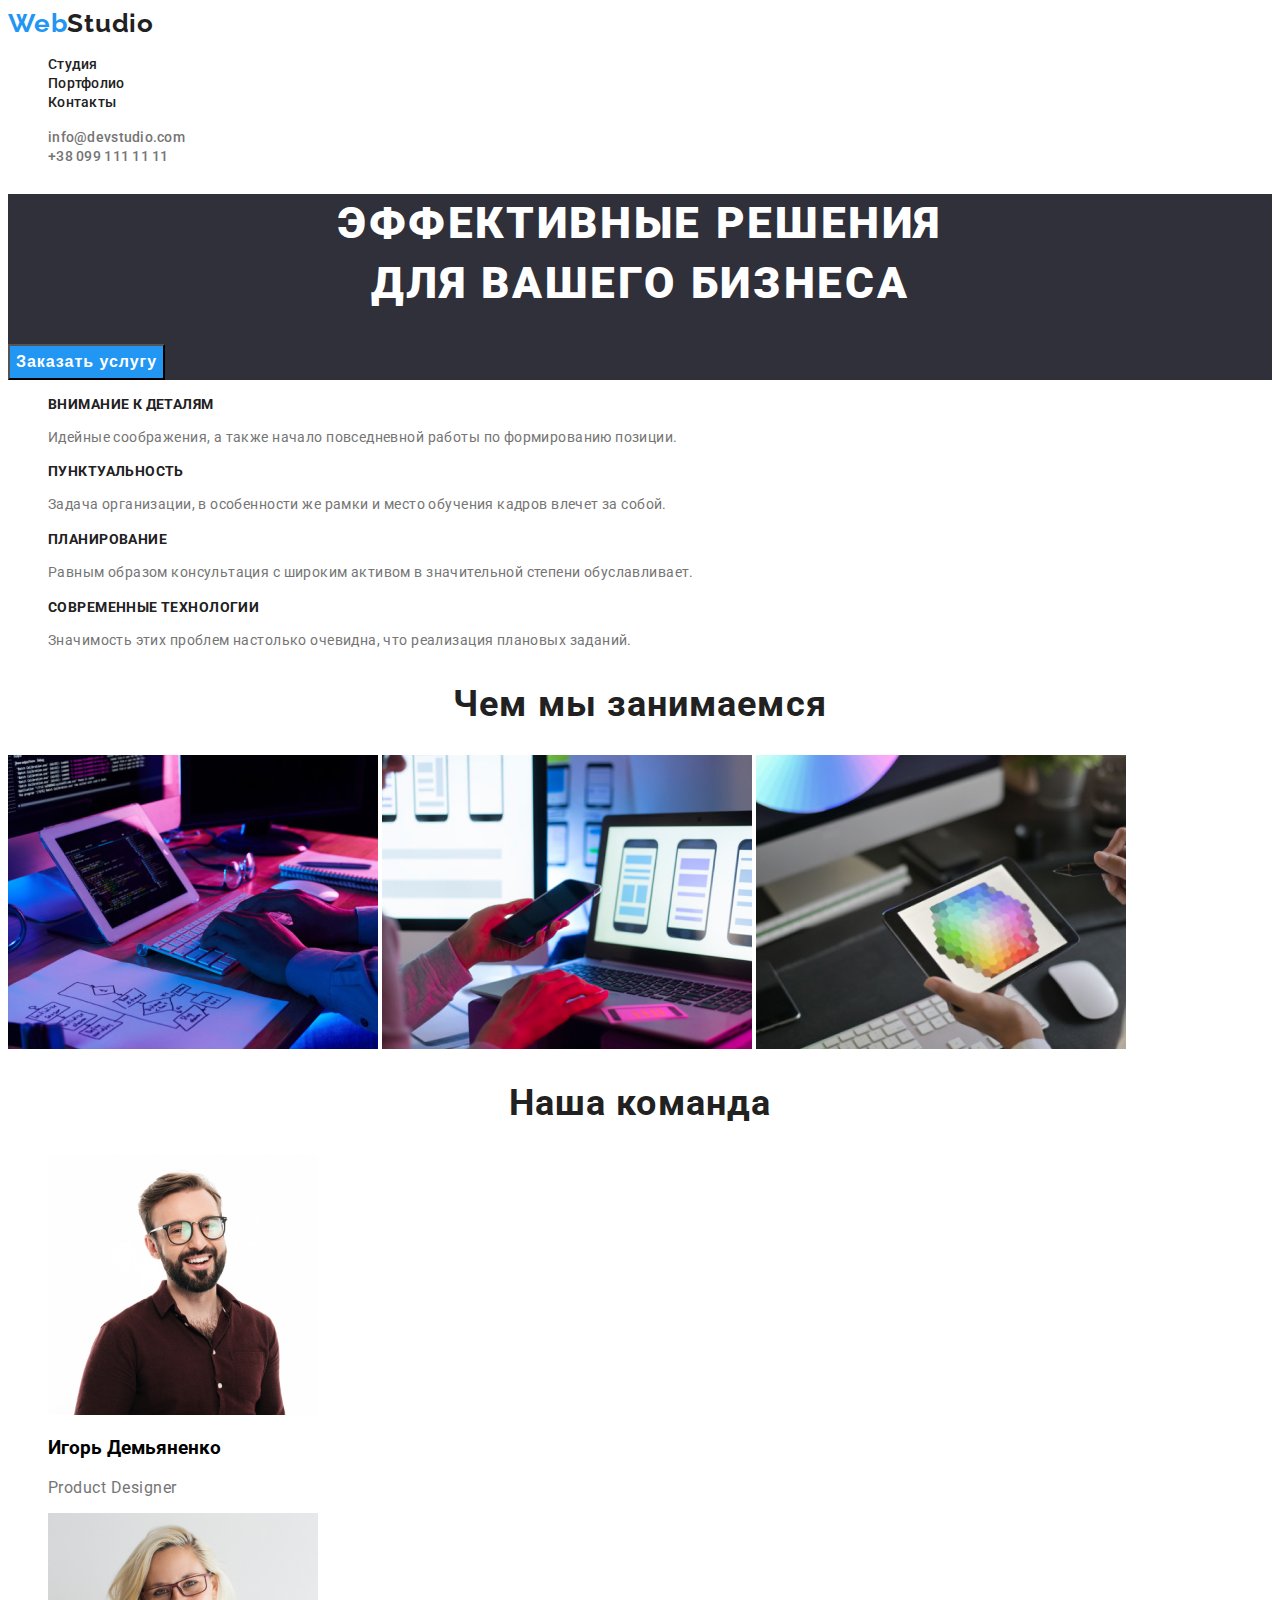
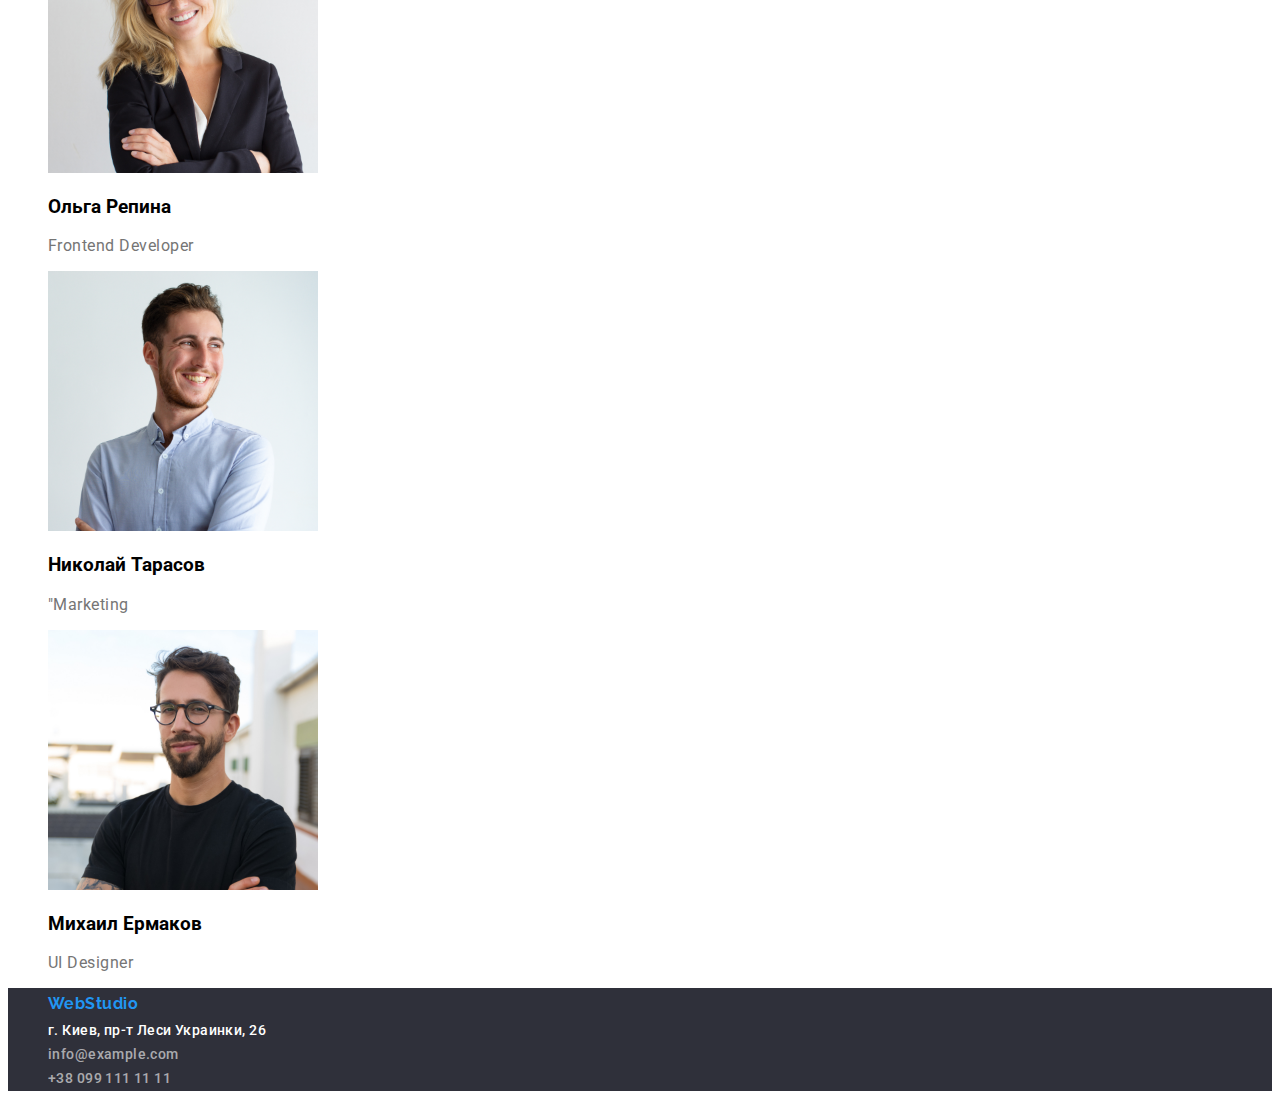
<file: index.html>
<!DOCTYPE html>
<html lang="ru">
<head>
    <meta charset="UTF-8">
    <title>Document</title>
    <link href="https://fonts.googleapis.com/css2?family=Raleway:wght@700&family=Roboto:wght@400;500;700;900&display=swap"
        rel="stylesheet">
    <link rel="stylesheet" href="./css/styles.css">
    <header class="page-header">
        <nav>
            <a class="logo-header link" href="./index.html"><span class="logo-header-left">Web</span><span class="logo-header-right">Studio</span>
            </a>
    
            <ul class="nav list">
                <li><a class="nav-link link" href="./index.html">Студия</a></li>
                <li><a class="nav-link link" href="./portfolio.html">Портфолио</a></li>
                <li><a class="nav-link link" href="Контакты">Контакты</a></li>
            </ul>
        </nav>
    
    
        <ul class="kontakt list">
            <li><a class="link-kontakt link" href="mailto:info@devstudio.com">info@devstudio.com</a></li>
            <li><a class="link-kontakt link" href="tel:+38 099 111 11 11">+38 099 111 11 11</a></li>
        </ul>
    
    
    </header>
    
    </head>
<!--Main-->
<main>
<body> 
<div>
    
    <section class="hero">
        <h1 class="hero-title">Эффективные решения <br> для вашего бизнеса</h1>
        <button class="hero-btn" type="button">Заказать услугу</button>
<link rel="stylesheet" href="./css/styles.css">
    </section>
</div>
<section>
    <H2 class="benefits">Наши преимущества</H2>
    <ul class="list">
        <li>
           <h3 class="list-subtitle" >Внимание к деталям</h3>
           <p class="list-text">Идейные соображения, а также начало повседневной работы по формированию позиции.</p>
        </li>
        <li>
            <h3 class="list-subtitle">Пунктуальность</h3>
            <p class="list-text">Задача организации, в особенности же рамки и место обучения кадров влечет за собой.</p>
        </li>
        <li>
            <h3 class="list-subtitle">Планирование</h3>
            <p class="list-text">Равным образом консультация с широким активом в значительной степени обуславливает.</p>
            <li>
                <h3 class="list-subtitle">Современные технологии</h3>
                <p class="list-text">Значимость этих проблем настолько очевидна, что реализация плановых заданий.</p>
            </li>
    </ul>
</section>
<section>
    <h2 class="subject">Чем мы занимаемся</h2>
        <li class="list">
            <img src="./images/img.jpg" alt="work work at destop" width="370" height="294">
            <img src="./images/img(1).jpg" alt="work at laptop" width="370" height="294">
            <img src="./images/img(2).jpg" alt="work at tablet" width="370" height="294">
        </li>

</section>
<section>
        <H2 class="command">Наша команда</H2>
        <ul class="list">

     <li>
         <img src="./images/1.jpg" alt="Igor Demiyanenko" width="270" height="260">
    <h3 class="=command-name">Игорь Демьяненко</h3>
    <p class="comand-text">Product Designer</p>
 </li>
   <li>
       <img src="./images/2.jpg" alt="Olga Repina" width="270" height="260" >
    <h3 class="=command-name">Ольга Репина</h3>
    <p class="comand-text">Frontend Developer</p>
 </li>
   <li>
       <img src="./images/3.jpg" alt="Nikolay Tarasov" width="270" height="260">
    <h3 class="=command-name">Николай Тарасов</h3>
    <p class="comand-text">"Marketing</p>
</li>
    <li>
        <img src="./images/4.jpg" alt="Mihayl Yermakov" width="270" height="260">
    <h3 class="=command-name">Михаил Ермаков</h3>
    <p class="comand-text">UI Designer</p>
    </li>  
    </ul>
</section>
</main>
</body>
<!--Футер-->
<footer class="footer">
        <ul class="list">
            <li><a class="footer-logo link" href="./index.html">WebStudio</a></li>
            <li><a class="footer-link link" target="_blank"  href="https://goo.gl/maps/3EM8mt6BHz2Kh24a8"> г. Киев, пр-т Леси Украинки,
                26</a></li>
            <li><a class="footer-mail link" href="mailto:info@example.com">info@example.com</a></li>
            <li><a class="footer-tel link" href="tel:+38 099 111 11 11">+38 099 111 11 11</a></li>
        </ul>
    </footer>
</html>
</file>
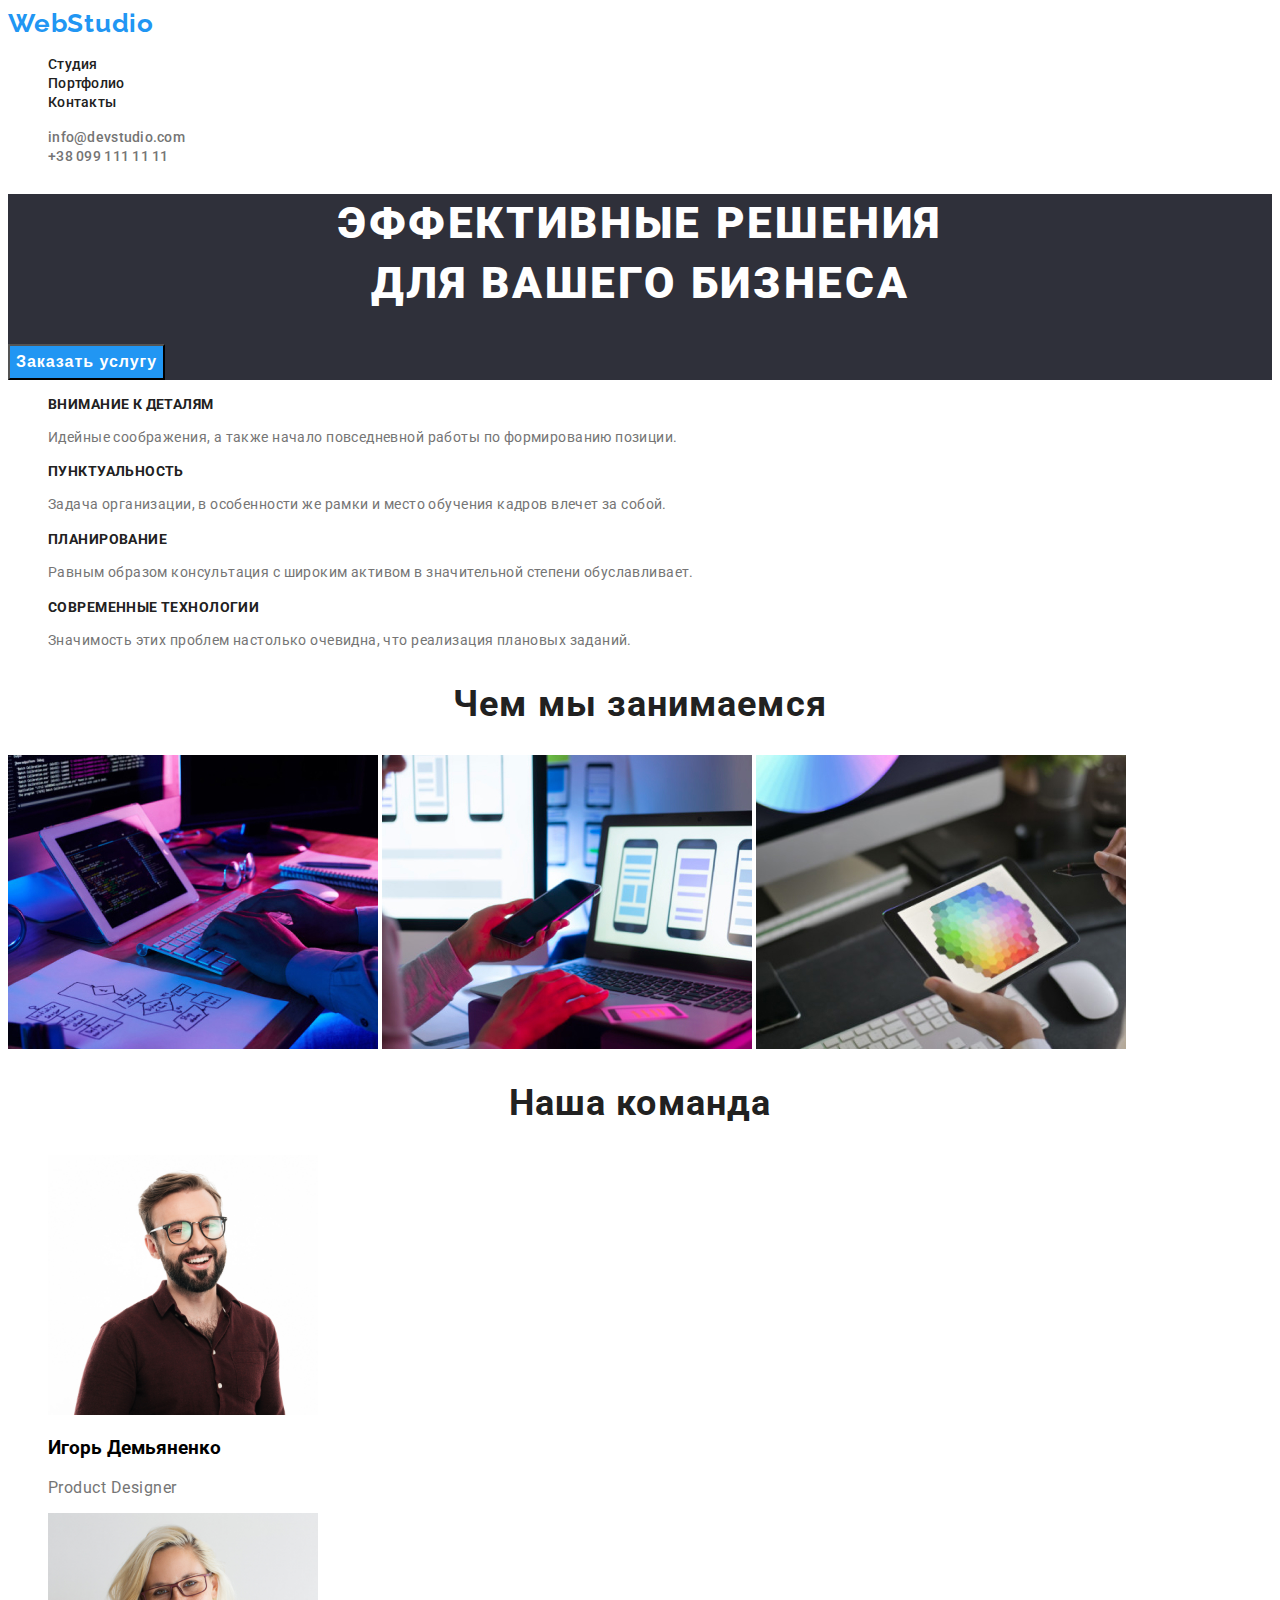
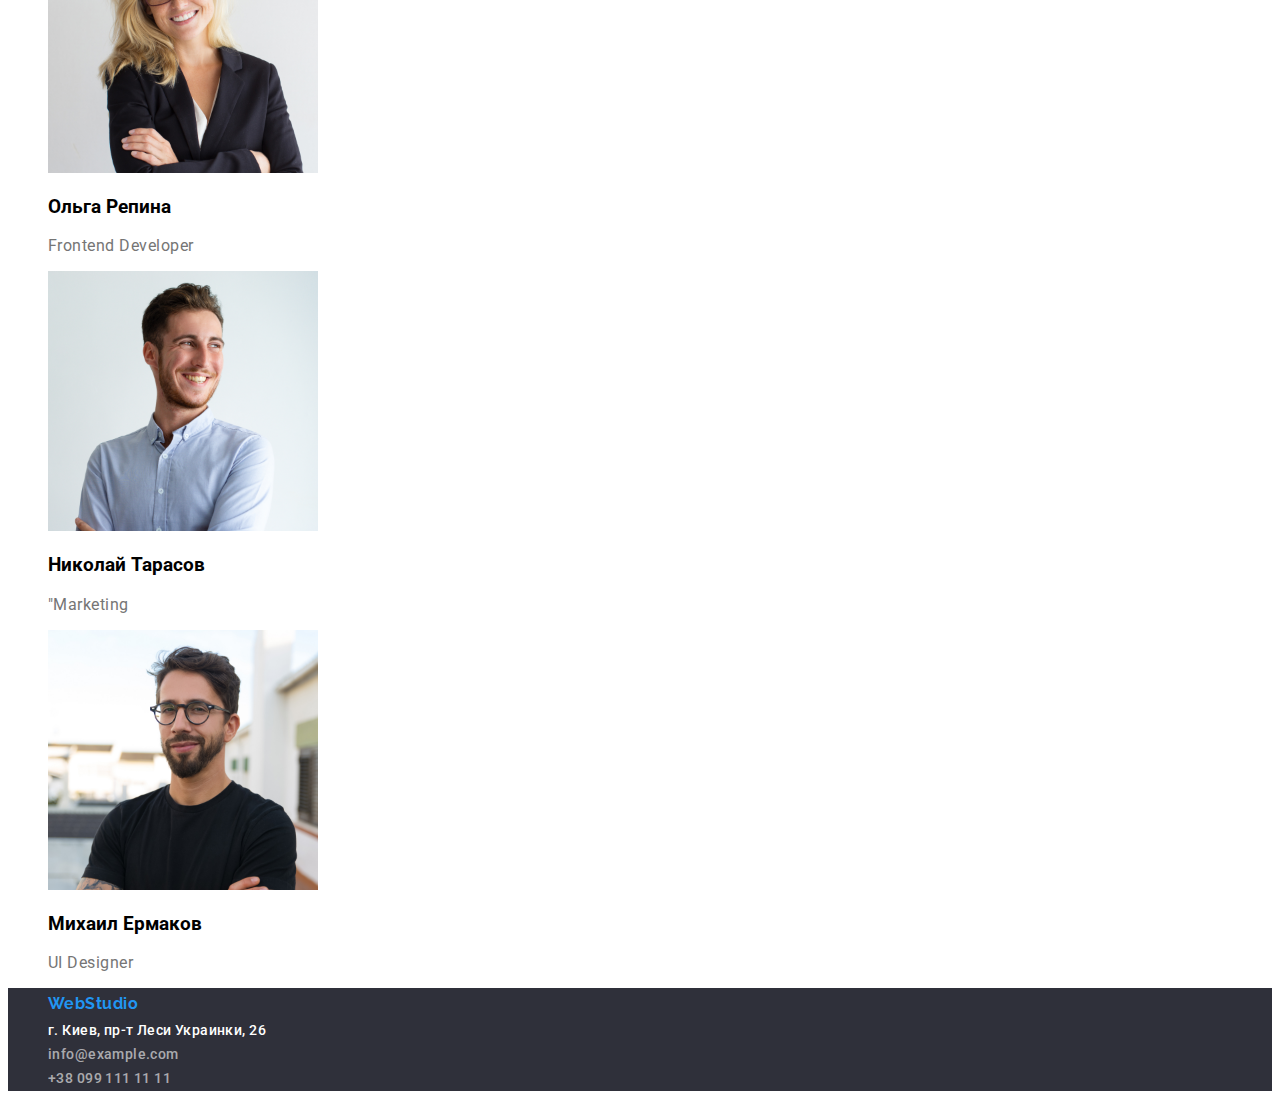
<file: goit-markup-hw-02/index.html>
<!DOCTYPE html>
<html lang="ru">
<head>
    <meta charset="UTF-8">
    <title>Document</title>
    <link href="https://fonts.googleapis.com/css2?family=Raleway:wght@700&family=Roboto:wght@400;500;700;900&display=swap"
        rel="stylesheet">
    <link rel="stylesheet" href="./css/styles.css">
    <header class="page-header">
        <nav>
            <a class="logo-header link" href="./index.html">
                WebStudio
            </a>
    
            <ul class="nav list">
                <li><a class="nav-link link" href="./index.html">Студия</a></li>
                <li><a class="nav-link link" href="./portfolio.html">Портфолио</a></li>
                <li><a class="nav-link link" href="Контакты">Контакты</a></li>
            </ul>
        </nav>
    
    
        <ul class="kontakt list">
            <li><a class="link-kontakt link" href="mailto:info@devstudio.com">info@devstudio.com</a></li>
            <li><a class="link-kontakt link" href="tel:+38 099 111 11 11">+38 099 111 11 11</a></li>
        </ul>
    
    
    </header>
    
    </head>
<!--Main-->
<main>
<body> 
<div>
    
    <section class="hero">
        <h1 class="hero-title">Эффективные решения <br> для вашего бизнеса</h1>
        <button class="hero-btn" type="button">Заказать услугу</button>
<link rel="stylesheet" href="./css/styles.css">
    </section>
</div>
<section>
    <H2 class="benefits">Наши преимущества</H2>
    <ul class="list">
        <li>
           <h3 class="list-subtitle" >Внимание к деталям</h3>
           <p class="list-text">Идейные соображения, а также начало повседневной работы по формированию позиции.</p>
        </li>
        <li>
            <h3 class="list-subtitle">Пунктуальность</h3>
            <p class="list-text">Задача организации, в особенности же рамки и место обучения кадров влечет за собой.</p>
        </li>
        <li>
            <h3 class="list-subtitle">Планирование</h3>
            <p class="list-text">Равным образом консультация с широким активом в значительной степени обуславливает.</p>
            <li>
                <h3 class="list-subtitle">Современные технологии</h3>
                <p class="list-text">Значимость этих проблем настолько очевидна, что реализация плановых заданий.</p>
            </li>
    </ul>
</section>
<section>
    <h2 class="subject">Чем мы занимаемся</h2>
        <li class="list">
            <img src="./images/img.jpg" alt="work work at destop" width="370" height="294">
            <img src="./images/img(1).jpg" alt="work at laptop" width="370" height="294">
            <img src="./images/img(2).jpg" alt="work at tablet" width="370" height="294">
        </li>

</section>
<section>
        <H2 class="command">Наша команда</H2>
        <ul class="list">

     <li>
         <img src="./images/1.jpg" alt="Igor Demiyanenko" width="270" height="260">
    <h3 class="=command-name">Игорь Демьяненко</h3>
    <p class="comand-text">Product Designer</p>
 </li>
   <li>
       <img src="./images/2.jpg" alt="Olga Repina" width="270" height="260" >
    <h3 class="=command-name">Ольга Репина</h3>
    <p class="comand-text">Frontend Developer</p>
 </li>
   <li>
       <img src="./images/3.jpg" alt="Nikolay Tarasov" width="270" height="260">
    <h3 class="=command-name">Николай Тарасов</h3>
    <p class="comand-text">"Marketing</p>
</li>
    <li>
        <img src="./images/4.jpg" alt="Mihayl Yermakov" width="270" height="260">
    <h3 class="=command-name">Михаил Ермаков</h3>
    <p class="comand-text">UI Designer</p>
    </li>  
    </ul>
</section>
</main>
</body>
<!--Футер-->
<footer class="footer">
        <ul class="list">
            <li><a class="footer-logo link" href="./index.html">WebStudio</a></li>
            <li><a class="footer-link link" target="_blank"  href="https://goo.gl/maps/3EM8mt6BHz2Kh24a8"> г. Киев, пр-т Леси Украинки,
                26</a></li>
            <li><a class="footer-mail link" href="mailto:info@example.com">info@example.com</a></li>
            <li><a class="footer-tel link" href="tel:+38 099 111 11 11">+38 099 111 11 11</a></li>
        </ul>
    </footer>
</html>
</file>
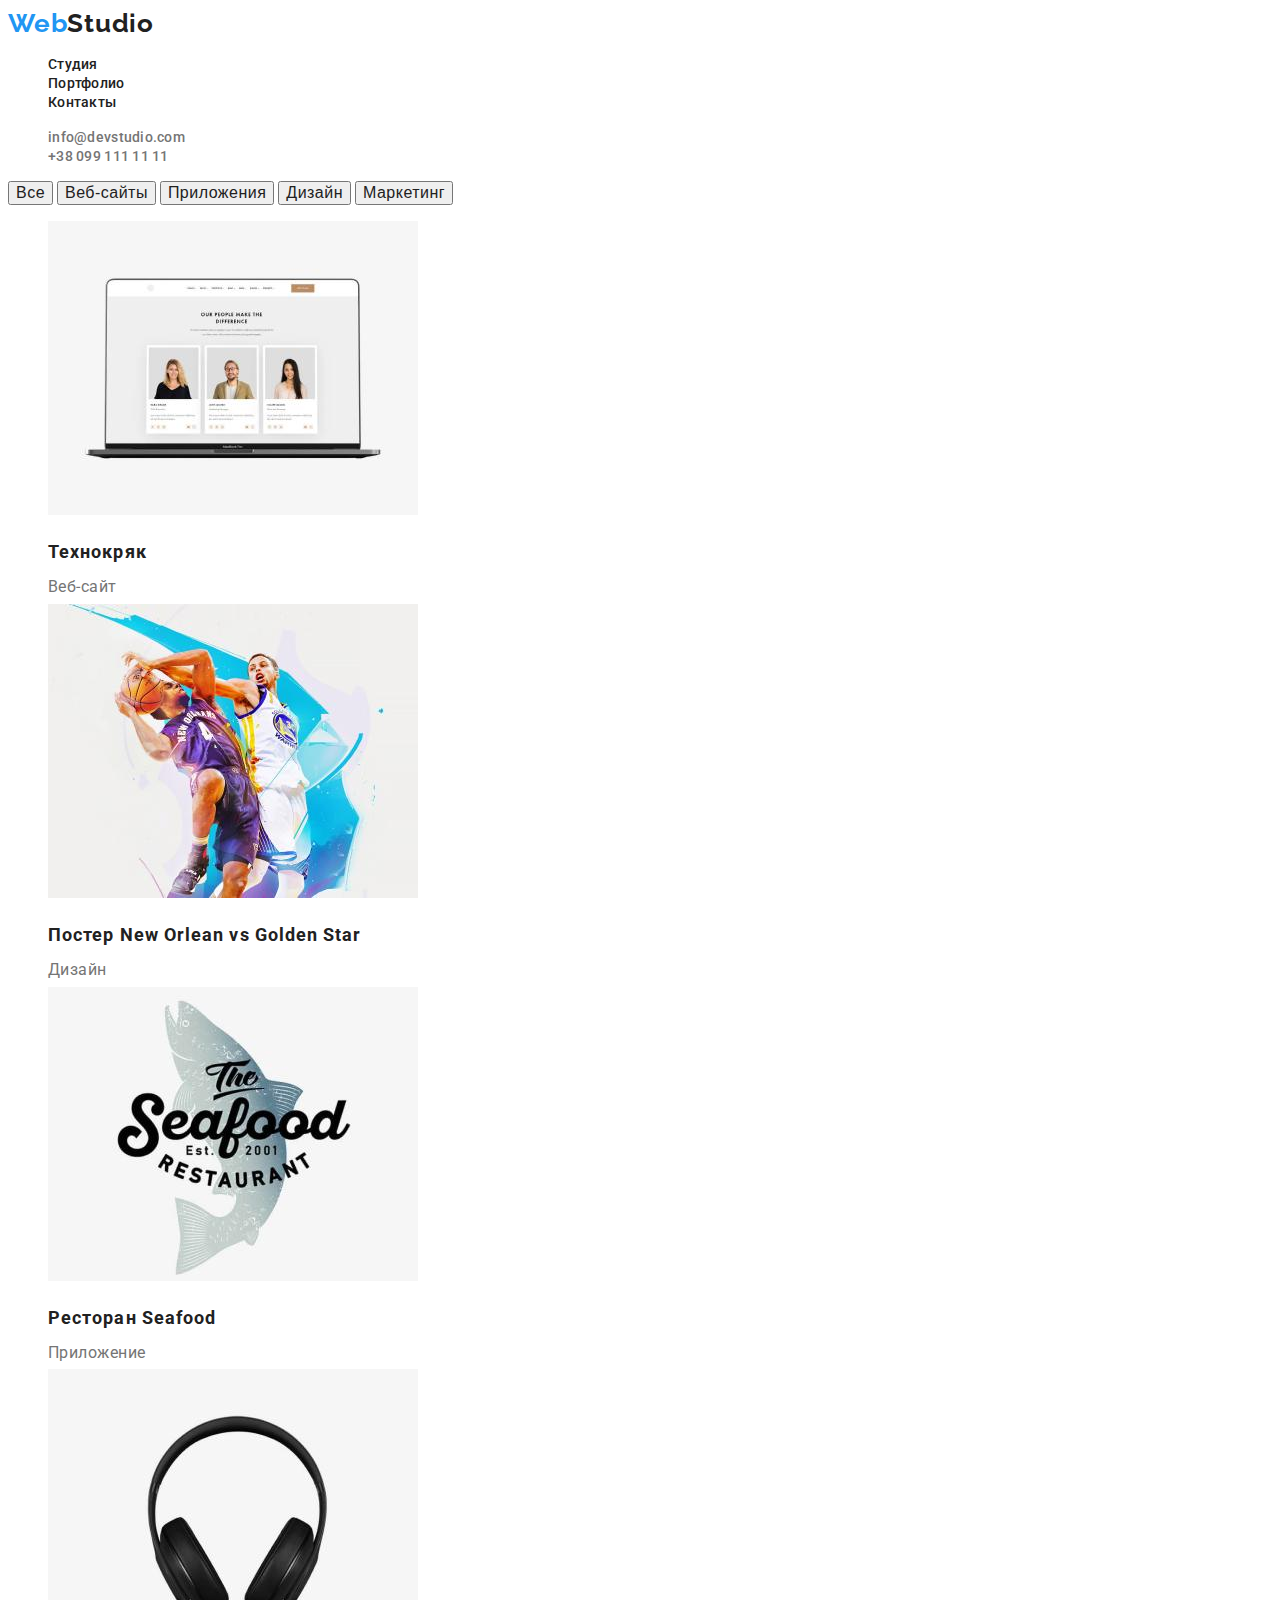
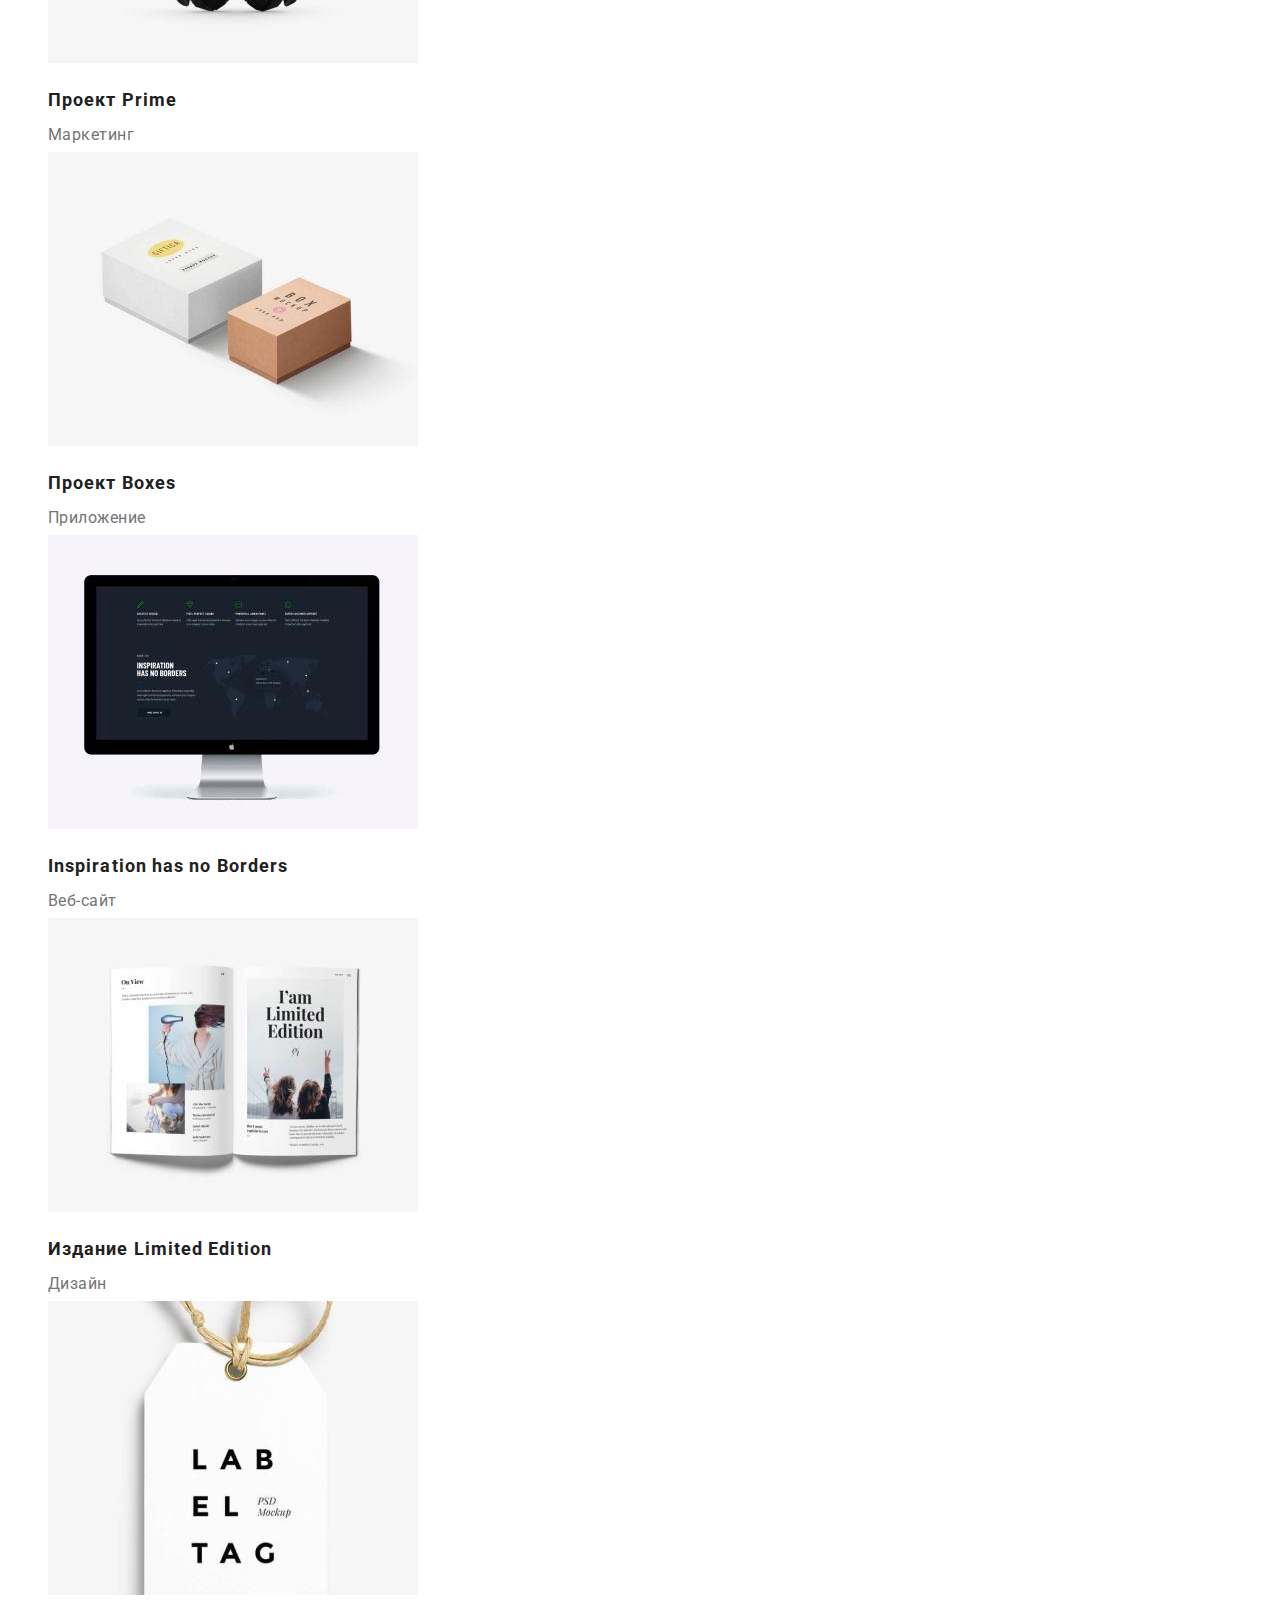
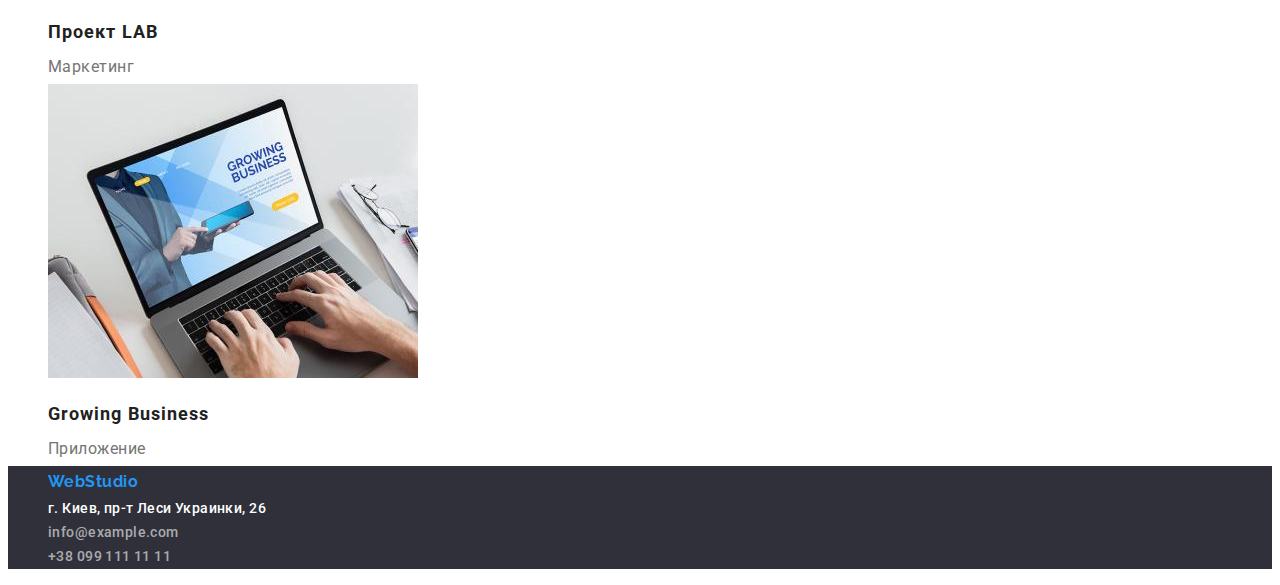
<file: portfolio.html>
<!DOCTYPE html>
<html lang="ru">
<head>
    <meta charset="UTF-8">
    <title>Document</title>
    <link href="https://fonts.googleapis.com/css2?family=Raleway:wght@700&family=Roboto:wght@400;500;700;900&display=swap"
        rel="stylesheet">
    <link rel="stylesheet" href="./css/styles.css">
    <header class="page-header">
        <nav>
            <a class="logo-header link" href="./index.html"><span class="logo-header-left">Web</span><span
                    class="logo-header-right">Studio</span>
            </a>
    
            <ul class="nav list">
                <li><a class="nav-link link" href="./index.html">Студия</a></li>
                <li><a class="nav-link link" href="./portfolio.html">Портфолио</a></li>
                <li><a class="nav-link link" href="Контакты">Контакты</a></li>
            </ul>
        </nav>
    
    
        <ul class="kontakt list">
            <li><a class="link-kontakt link" href="mailto:info@devstudio.com">info@devstudio.com</a></li>
            <li><a class="link-kontakt link" href="tel:+38 099 111 11 11">+38 099 111 11 11</a></li>
        </ul>
    
    
    </header>
    
    </head>
<main>
    <h1 class="examples">Нашы работы</h1>
    <body>
        <div>
        <button class="button" type="button">Все</button>
        <button class="button" type="button">Веб-сайты</button>
        <button class="button" type="button">Приложения</button>
        <button class="button" type="button">Дизайн</button>
        <button class="button" type="button">Маркетинг</button>
    </div>
           
        <ul class="list link">
            <Li class="list-item">
                <a class="item-link link" href="./portfolio.html"><img src="./images/port1.jpg" alt="ноутбук" width="370" height="294">
            <h2 class="item-title">Технокряк</h2>
        <p class="item-text">Веб-сайт</p>
    </a>
    </Li>
        <Li class="list-item">
            <a class="item-link link" href="./portfolio.html"><img src="./images/port2.jpg" alt="баскетболисты" width="370" height="294">
            <h2 class="item-title">Постер New Orlean vs Golden Star</h2>
            <p class="item-text">Дизайн</p>
        </a>
        </Li>
        <Li class="list-item">
            <a class="item-link link" href="./portfolio.html"><img src="./images/port3.jpg" alt="лого ресторана" width="370" height="294">
            <h2 class="item-title">Ресторан Seafood</h2>
            <p class="item-text">Приложение</p>
        </a>
        </Li>
        <Li class="list-item">
            <a class="item-link link" href="./portfolio.html"><img src="./images/port4.jpg" alt="наушники" width="370" height="294">
            <h2 class="item-title">Проект Prime</h2>
            <p class="item-text">Маркетинг</p></a>
        </Li>
        <Li class="list-item">
            <a class="item-link link" href="./portfolio.html"><img src="./images/port5.jpg" alt="коробки" width="370" height="294">
            <h2 class="item-title">Проект Boxes</h2>
            <p class="item-text">Приложение</p>
        </a>
        </Li>
        <Li class="list-item">
            <a class="item-link link" href="./portfolio.html"><img src="./images/port6.jpg" alt="монитор" width="370" height="294">
            <h2 class="item-title">Inspiration has no Borders</h2>
            <p class="item-text">Веб-сайт</p>
            </a>
        </Li>
        <Li class="list-item">
            <a class="item-link link" href="./portfolio.html"><img src="./images/port7.jpg" alt="развернутая книга" width="370" height="294">
            <h2 class="item-title">Издание Limited Edition</h2>
            <p class="item-text">Дизайн</p>
            </a>
        </Li>
        <Li class="list-item">
            <a class="item-link link" href="./portfolio.html"><img src="./images/port8.jpg" alt="бирка" width="370" height="294">
            <h2 class="item-title">Проект LAB</h2>
            <p class="item-text">Маркетинг</p>
            </a>
        </Li>
        <Li class="list-item">
            <a class="item-link link" href="./portfolio.html"><img src="./images/port9.jpg" alt="ноутбук" width="370" height="294">
            <span><h2 class="item-title" lang="en"> Growing Business</h2></span>
            <p class="item-text">Приложение</p>
            </a>
        </Li>
        </ul>
    <footer class="footer">
        <ul class="list">
            <li><a class="footer-logo link" href="./index.html">WebStudio</a></li>
            <li><a class="footer-link link" target="_blank"  href="https://goo.gl/maps/3EM8mt6BHz2Kh24a8"> г. Киев, пр-т Леси Украинки,
                26</a></li>
            <li><a class="footer-mail link" href="mailto:info@example.com">info@example.com</a></li>
            <li><a class="footer-tel link" href="tel:+38 099 111 11 11">+38 099 111 11 11</a></li>
        </ul>
    </footer>
    
    </html>
</file>
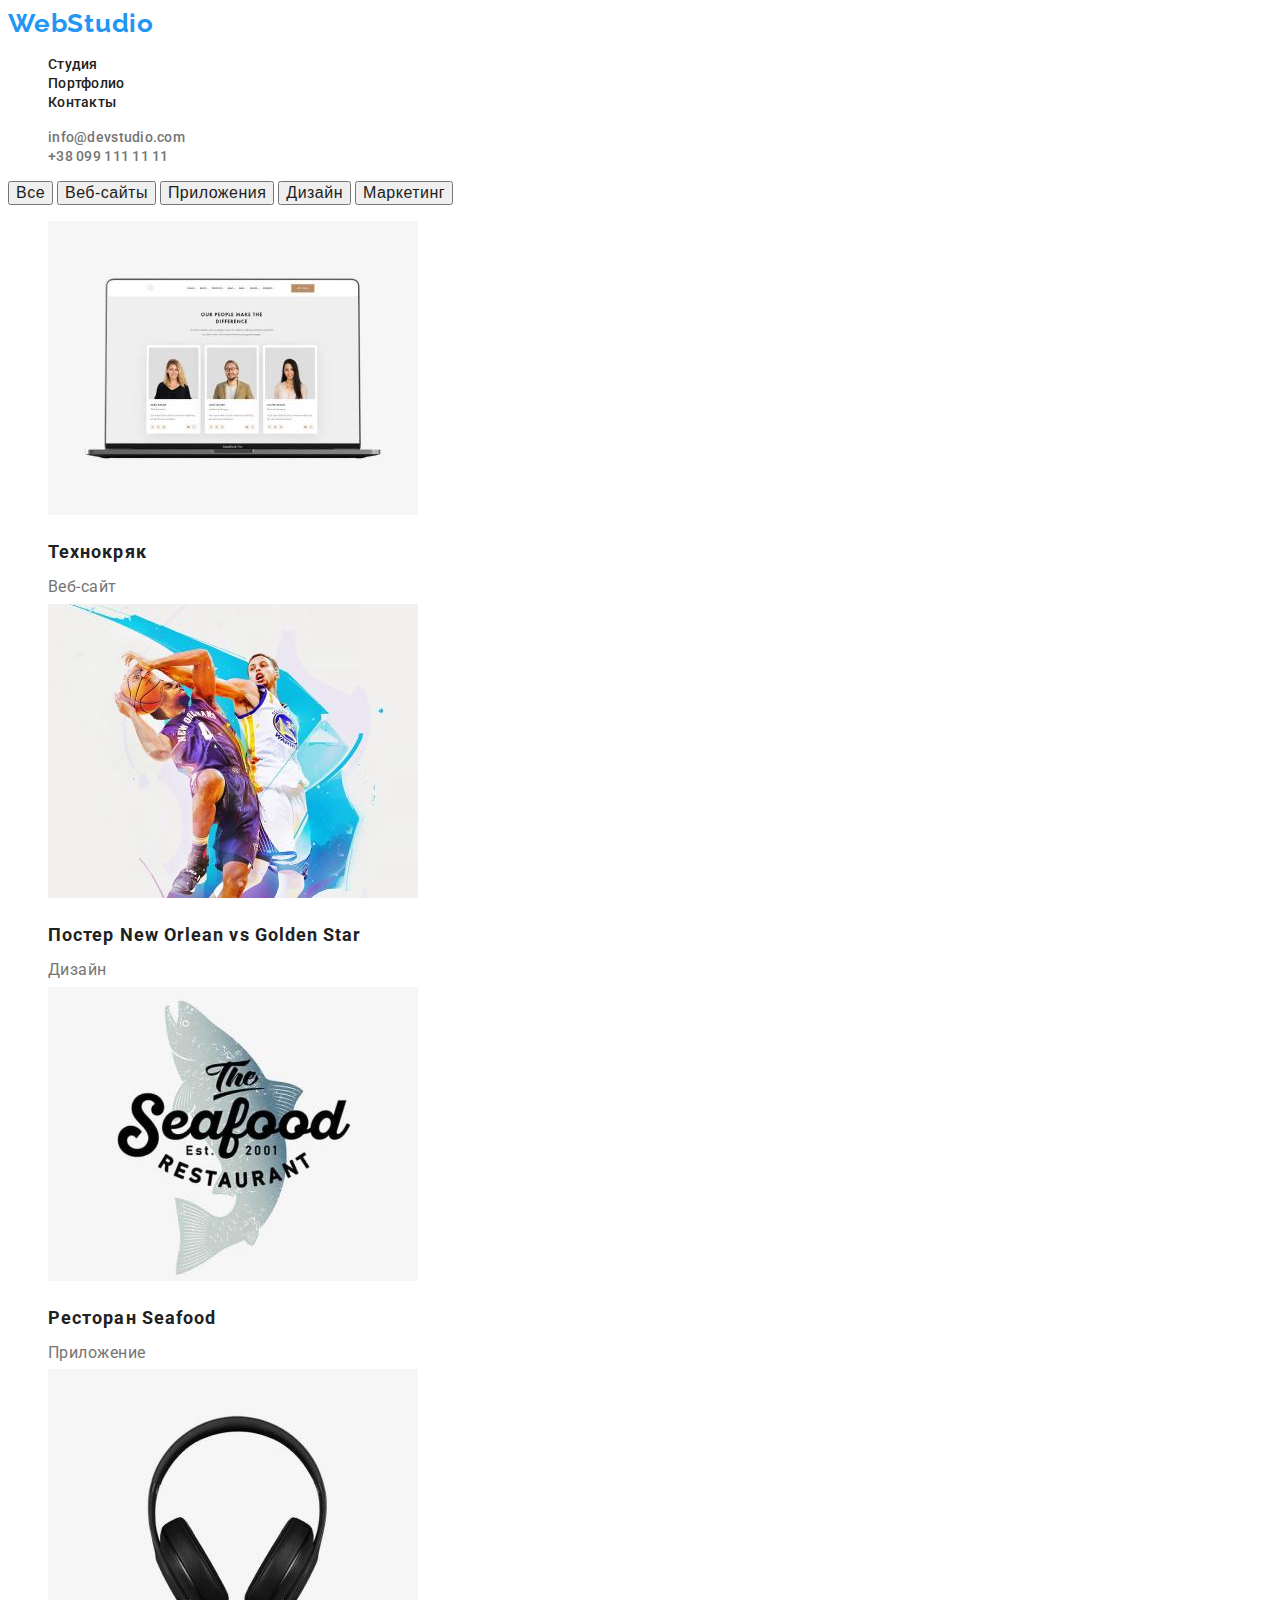
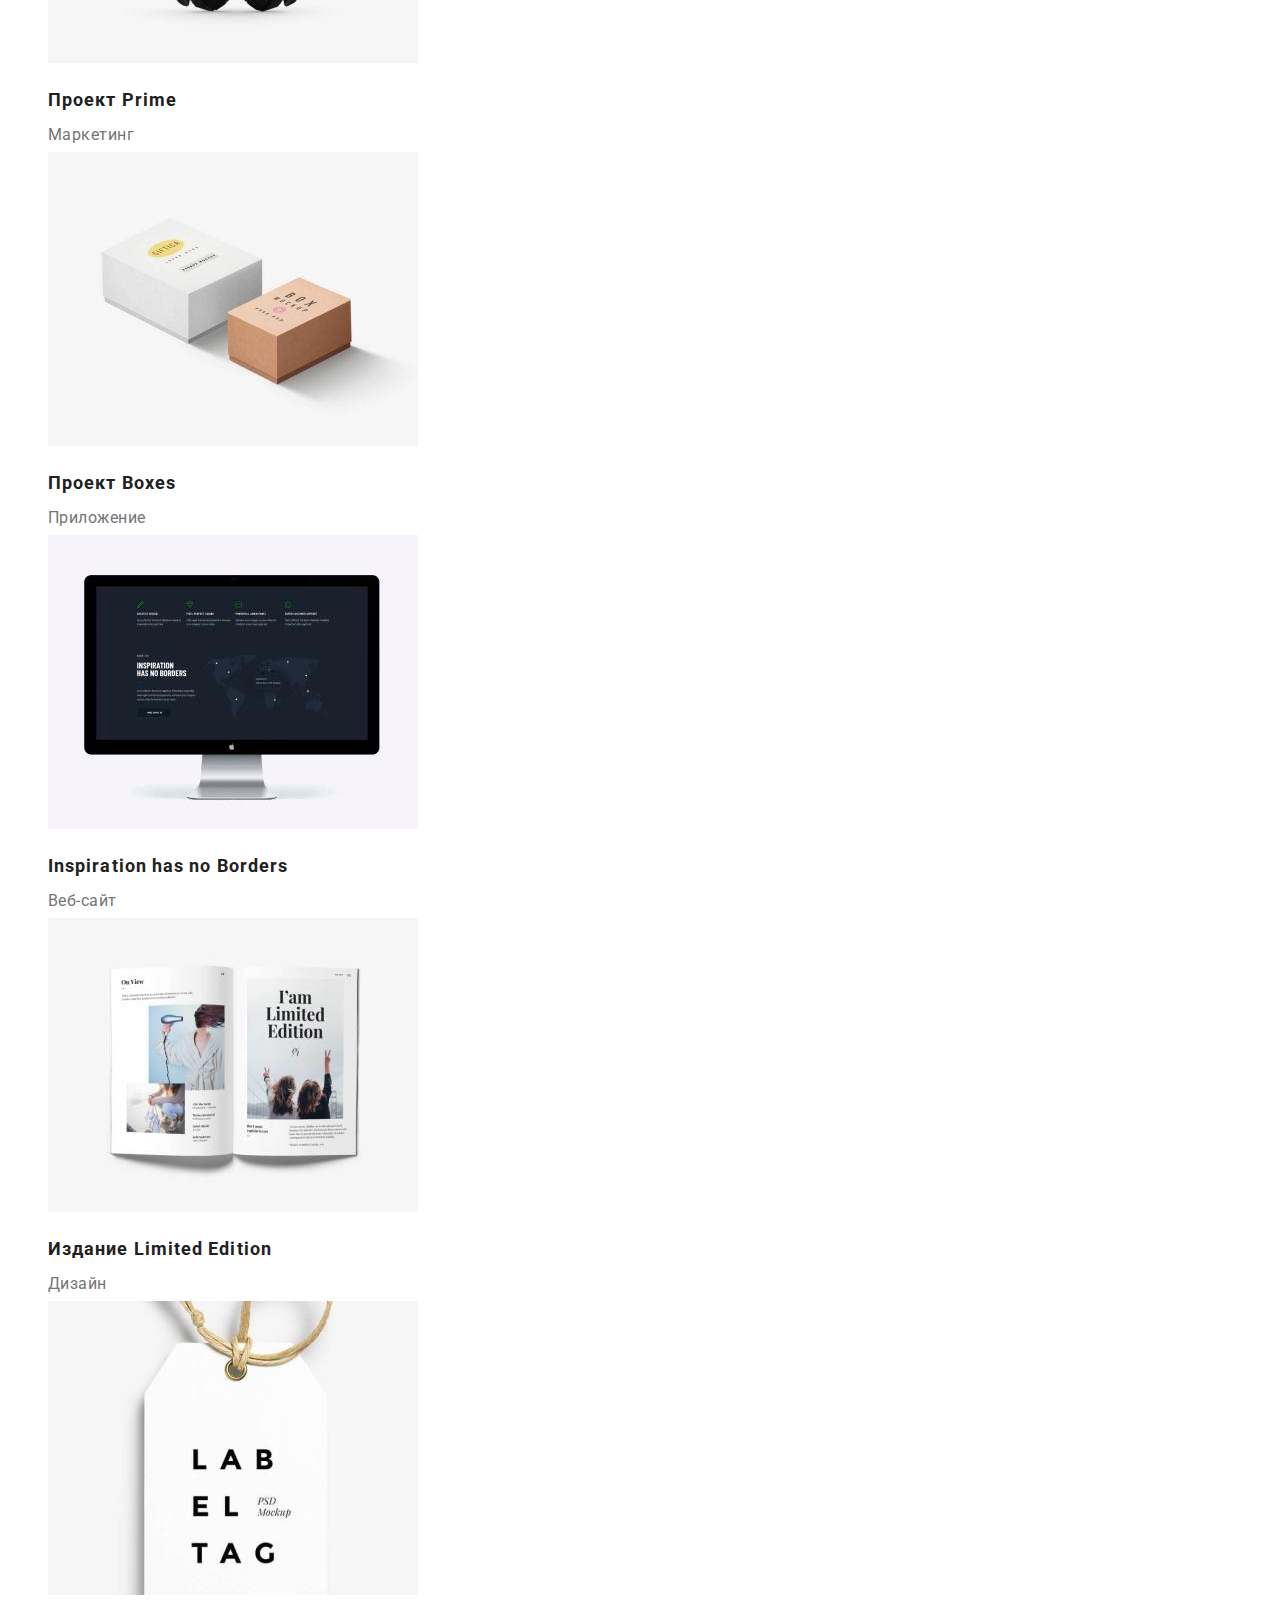
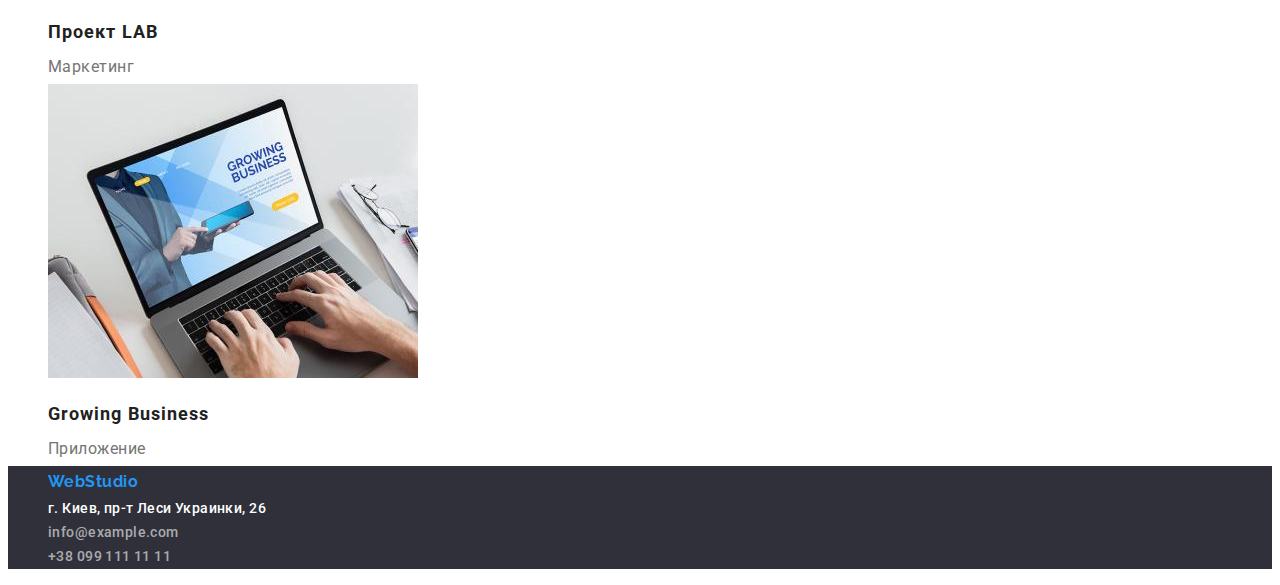
<file: goit-markup-hw-02/portfolio.html>
<!DOCTYPE html>
<html lang="ru">
<head>
    <meta charset="UTF-8">
    <title>Document</title>
    <link href="https://fonts.googleapis.com/css2?family=Raleway:wght@700&family=Roboto:wght@400;500;700;900&display=swap"
        rel="stylesheet">
    <link rel="stylesheet" href="./css/styles.css">
    <header class="page-header">
        <nav>
            <a class="logo-header link" href="./index.html">
                WebStudio
            </a>
    
            <ul class="nav list">
                <li><a class="nav-link link" href="./index.html">Студия</a></li>
                <li><a class="nav-link link" href="./portfolio.html">Портфолио</a></li>
                <li><a class="nav-link link" href="Контакты">Контакты</a></li>
            </ul>
        </nav>
    
    
        <ul class="kontakt list">
            <li><a class="link-kontakt link" href="mailto:info@devstudio.com">info@devstudio.com</a></li>
            <li><a class="link-kontakt link" href="tel:+38 099 111 11 11">+38 099 111 11 11</a></li>
        </ul>
    
    
    </header>
    
    </head>
<main>
    <h1 class="examples">Нашы работы</h1>
    <body>
        <div>
        <button class="button" type="button">Все</button>
        <button class="button" type="button">Веб-сайты</button>
        <button class="button" type="button">Приложения</button>
        <button class="button" type="button">Дизайн</button>
        <button class="button" type="button">Маркетинг</button>
    </div>
           
        <ul class="list link">
            <Li class="list-item">
                <a class="item-link link" href="./portfolio.html"><img src="./images/port1.jpg" alt="ноутбук" width="370" height="294">
            <h2 class="item-title">Технокряк</h2>
        <p class="item-text">Веб-сайт</p>
    </a>
    </Li>
        <Li class="list-item">
            <a class="item-link link" href="./portfolio.html"><img src="./images/port2.jpg" alt="баскетболисты" width="370" height="294">
            <h2 class="item-title">Постер New Orlean vs Golden Star</h2>
            <p class="item-text">Дизайн</p>
        </a>
        </Li>
        <Li class="list-item">
            <a class="item-link link" href="./portfolio.html"><img src="./images/port3.jpg" alt="лого ресторана" width="370" height="294">
            <h2 class="item-title">Ресторан Seafood</h2>
            <p class="item-text">Приложение</p>
        </a>
        </Li>
        <Li class="list-item">
            <a class="item-link link" href="./portfolio.html"><img src="./images/port4.jpg" alt="наушники" width="370" height="294">
            <h2 class="item-title">Проект Prime</h2>
            <p class="item-text">Маркетинг</p></a>
        </Li>
        <Li class="list-item">
            <a class="item-link link" href="./portfolio.html"><img src="./images/port5.jpg" alt="коробки" width="370" height="294">
            <h2 class="item-title">Проект Boxes</h2>
            <p class="item-text">Приложение</p>
        </a>
        </Li>
        <Li class="list-item">
            <a class="item-link link" href="./portfolio.html"><img src="./images/port6.jpg" alt="монитор" width="370" height="294">
            <h2 class="item-title">Inspiration has no Borders</h2>
            <p class="item-text">Веб-сайт</p>
            </a>
        </Li>
        <Li class="list-item">
            <a class="item-link link" href="./portfolio.html"><img src="./images/port7.jpg" alt="развернутая книга" width="370" height="294">
            <h2 class="item-title">Издание Limited Edition</h2>
            <p class="item-text">Дизайн</p>
            </a>
        </Li>
        <Li class="list-item">
            <a class="item-link link" href="./portfolio.html"><img src="./images/port8.jpg" alt="бирка" width="370" height="294">
            <h2 class="item-title">Проект LAB</h2>
            <p class="item-text">Маркетинг</p>
            </a>
        </Li>
        <Li class="list-item">
            <a class="item-link link" href="./portfolio.html"><img src="./images/port9.jpg" alt="ноутбук" width="370" height="294">
            <span><h2 class="item-title" lang="en"> Growing Business</h2></span>
            <p class="item-text">Приложение</p>
            </a>
        </Li>
        </ul>
    <footer class="footer">
        <ul class="list">
            <li><a class="footer-logo link" href="./index.html">WebStudio</a></li>
            <li><a class="footer-link link" target="_blank"  href="https://goo.gl/maps/3EM8mt6BHz2Kh24a8"> г. Киев, пр-т Леси Украинки,
                26</a></li>
            <li><a class="footer-mail link" href="mailto:info@example.com">info@example.com</a></li>
            <li><a class="footer-tel link" href="tel:+38 099 111 11 11">+38 099 111 11 11</a></li>
        </ul>
    </footer>
    
    </html>
</file>
<file: css/styles.css>
body {
  font-family: roboto;
}
.list {
  list-style: none;
}

.link {
  text-decoration: none;
}

.logo-header {
  font-family: Raleway;
  
  font-weight: 700;
  font-size: 26px;
  line-height: 1, 2;
  letter-spacing: 0.03em;}
  .logo-header-left {color:#2196f3 ;}
.logo-header-right {color:#212121}

.nav-link {
  font-weight: 500;
  font-size: 14px;
  line-height: 1, 14;
  letter-spacing: 0.02em;

  color: #212121;
}
.nav-link:hover {
  color: #2196f3;
}

.link-kontakt {
  font-weight: 500;
  font-size: 14px;
  line-height: 1.14;
  letter-spacing: 0.02em;
  color: #757575;
}
.link-kontakt:hover {
  color: #2196f3;
}

.examples {
  position: absolute;
  white-space: nowrap;
  width: 1px;
  height: 1px;
  overflow: hidden;
  border: 0;
  padding: 0;
  clip-path: inset(50%);
  margin: -1px;
}

.button {
font-style: normal;
font-weight: 500;
font-size: 16px;
line-height: 1.62
text-align: center;
letter-spacing: 0.03em;
color: #212121
}
.button:hover {
  color: #ffffff;
  background-color: #2196f3;
}
.button:focus {
  color: #ffffff;
  background-color: #2196f3;
}

.item-title {
  font-weight: 700;
  font-size: 18px;
  line-height: 2;
  letter-spacing: 0.06em;
  color: #212121;
}

.item-text {
  font-weight: 400;
  font-size: 16px;
  line-height: 1.87px;
  letter-spacing: 0.03em;
  color: #757575;
}


.footer-logo {font-family: Raleway;
font-style: normal;
font-weight: 700;
font-size: 1.19;
line-height: 31px;
letter-spacing: 0.03em;

color: #2196F3;}

.footer {background-color: #2F303A;;}

.footer-link {
font-style: normal;
font-weight: 500;
font-size: 14px;
line-height: 1.71;
letter-spacing: 0.03em;
color: #FFFFFF;}

.footer-mail {font-weight: 500;
font-size: 14px;
line-height: 1.71;
letter-spacing: 0.03em;

color: rgba(255, 255, 255, 0.6);}

.footer-tel {font-weight: 500;
font-size: 14px;
line-height: 1.71;
letter-spacing: 0.03em;

color: rgba(255, 255, 255, 0.6);}


.hero {background-color: #2F303A;}
.hero-title {
font-weight: 900;
font-size: 44px;
line-height: 1.36;
text-align: center;
letter-spacing: 0.06em;
text-transform: uppercase;
color: #FFFFFF;}

.hero-btn {
font-weight: 700;
font-size: 16px;
line-height: 1.87;
display: flex;
align-items: center;
text-align: center;
letter-spacing: 0.06em;
color: #FFFFFF;
background-color: #2196F3;}
.hero-btn:focus {background-color: #188CE8;}
.hero-btn:hover {background-color: #188CE8;}

.benefits {
  position: absolute;
  white-space: nowrap;
  width: 1px;
  height: 1px;
  overflow: hidden;
  border: 0;
  padding: 0;
  clip-path: inset(50%);
  margin: -1px;}

  .list-subtitle {
font-weight: 700;
font-size: 14px;
line-height: 16px;
letter-spacing: 0.03em;
text-transform: uppercase;

color: #212121;}

.list-text {
font-weight: 400;
font-size: 14px;
line-height: 1.71;
letter-spacing: 0.03em;
color: #757575;}

.subject {
font-weight: 700;
font-size: 36px;
line-height: 1.17;
text-align: center;
letter-spacing: 0.03em;
color: #212121;}

.command {font-weight: 700;
font-size: 36px;
line-height: 1.16;
text-align: center;
letter-spacing: 0.03em;

color: #212121;}


.comand-text {font-weight: 400;
font-size: 16px;
line-height: 1,18;
letter-spacing: 0.03em;
color: #757575;}

.command-name {font-weight: 500;
font-size: 16px;
line-height: 1.18;
letter-spacing: 0.03em;
color: #212121;
}
</file>
<file: goit-markup-hw-02/css/styles.css>
body {
  font-family: roboto;
}
.list {
  list-style: none;
}

.link {
  text-decoration: none;
}

.logo-header {
  font-family: Raleway;
  
  font-weight: 700;
  font-size: 26px;
  line-height: 1, 2;
  letter-spacing: 0.03em;
  color: #2196f3;
}

.nav-link {
  font-weight: 500;
  font-size: 14px;
  line-height: 1, 14;
  letter-spacing: 0.02em;

  color: #212121;
}
.nav-link:hover {
  color: #2196f3;
}

.link-kontakt {
  font-weight: 500;
  font-size: 14px;
  line-height: 1.14;
  letter-spacing: 0.02em;
  color: #757575;
}
.link-kontakt:hover {
  color: #2196f3;
}

.examples {
  position: absolute;
  white-space: nowrap;
  width: 1px;
  height: 1px;
  overflow: hidden;
  border: 0;
  padding: 0;
  clip-path: inset(50%);
  margin: -1px;
}

.button {
font-style: normal;
font-weight: 500;
font-size: 16px;
line-height: 1.62
text-align: center;
letter-spacing: 0.03em;
color: #212121
}
.button:hover {
  color: #ffffff;
  background-color: #2196f3;
}
.button:focus {
  color: #ffffff;
  background-color: #2196f3;
}

.item-title {
  font-weight: 700;
  font-size: 18px;
  line-height: 2;
  letter-spacing: 0.06em;
  color: #212121;
}

.item-text {
  font-weight: 400;
  font-size: 16px;
  line-height: 1.87px;
  letter-spacing: 0.03em;
  color: #757575;
}


.footer-logo {font-family: Raleway;
font-style: normal;
font-weight: 700;
font-size: 1.19;
line-height: 31px;
letter-spacing: 0.03em;

color: #2196F3;}

.footer {background-color: #2F303A;;}

.footer-link {
font-style: normal;
font-weight: 500;
font-size: 14px;
line-height: 1.71;
letter-spacing: 0.03em;
color: #FFFFFF;}

.footer-mail {font-weight: 500;
font-size: 14px;
line-height: 1.71;
letter-spacing: 0.03em;

color: rgba(255, 255, 255, 0.6);}

.footer-tel {font-weight: 500;
font-size: 14px;
line-height: 1.71;
letter-spacing: 0.03em;

color: rgba(255, 255, 255, 0.6);}


.hero {background-color: #2F303A;}
.hero-title {
font-weight: 900;
font-size: 44px;
line-height: 1.36;
text-align: center;
letter-spacing: 0.06em;
text-transform: uppercase;
color: #FFFFFF;}

.hero-btn {
font-weight: 700;
font-size: 16px;
line-height: 1.87;
display: flex;
align-items: center;
text-align: center;
letter-spacing: 0.06em;
color: #FFFFFF;
background-color: #2196F3;}

.benefits {
  position: absolute;
  white-space: nowrap;
  width: 1px;
  height: 1px;
  overflow: hidden;
  border: 0;
  padding: 0;
  clip-path: inset(50%);
  margin: -1px;}

  .list-subtitle {
font-weight: 700;
font-size: 14px;
line-height: 16px;
letter-spacing: 0.03em;
text-transform: uppercase;

color: #212121;}

.list-text {
font-weight: 400;
font-size: 14px;
line-height: 1.71;
letter-spacing: 0.03em;
color: #757575;}

.subject {
font-weight: 700;
font-size: 36px;
line-height: 1.17;
text-align: center;
letter-spacing: 0.03em;
color: #212121;}

.command {font-weight: 700;
font-size: 36px;
line-height: 1.16;
text-align: center;
letter-spacing: 0.03em;

color: #212121;}


.comand-text {font-weight: 400;
font-size: 16px;
line-height: 1,18;
letter-spacing: 0.03em;
color: #757575;}

.command-name {font-weight: 500;
font-size: 16px;
line-height: 1.18;
letter-spacing: 0.03em;
color: #212121;
}
</file>
